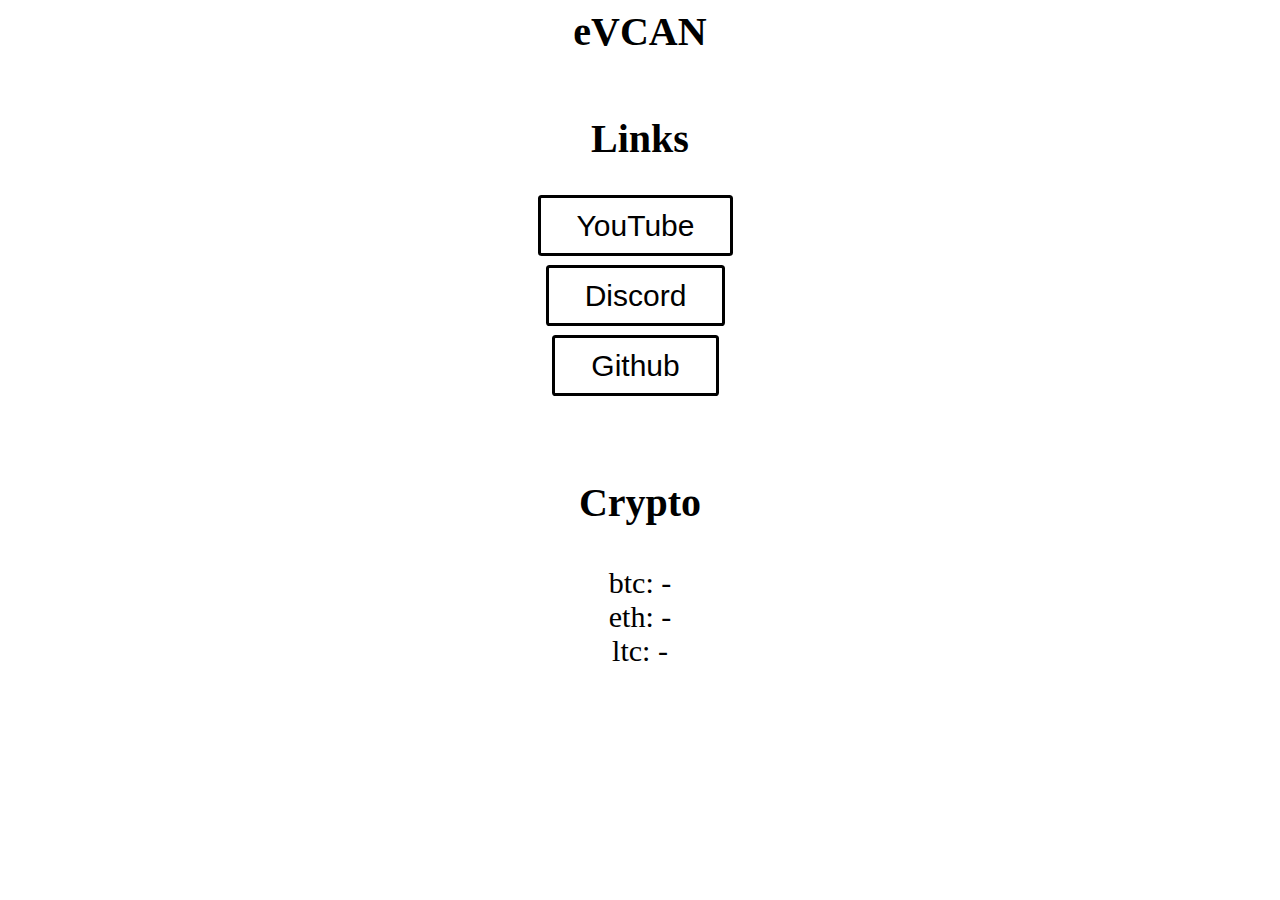
<file: index.html>
<meta content="Rias Gremory" property="og:title" />
<meta content="Rias's bio" property="og:description" />
<meta content="https://riazuwu.github.io/bio/" property="og:url" />
<meta content="#7400A9" data-react-helmet="true" name="theme-color" />

<html lang="en">
<head>
    <link href="index.css" rel="stylesheet">
    <meta charset="UTF-8">
    <meta http-equiv="X-UA-Compatible" content="IE=edge">
    <meta name="viewport" content="width=device-width, initial-scale=1.0">
    <title>eVCAN</title>
    <style type="text/css">
        body{
            background-image:url(https://raw.githubusercontent.com/evcann/bio/main/A84F39CE-56B8-4071-B5CC-7ACE6A761750.jpeg);
            background-size: cover;
            background-attachment: fixed;
        }
        .content{
            background: transparent;
            width: 50%;
            padding: 40px;
            margin: 100px auto;
            font-family: 'Roboto', sans-serif;
        }
        p{
            font-size: 25px;
            color: black;

        }
    </style>
    <style>
        a.button{
        display:inline-block;
        padding:0.35em 1.2em;
        border:0.1em solid #000000;
        margin:0 0.3em 0.3em 0;
        border-radius:0.12em;
        box-sizing: border-box;
        text-decoration:none;
        font-family:'Roboto',sans-serif;
        font-weight:300;
        color:#000000;
        text-align:center;
        transition: all 0.2s;
        }
        a.button:hover{
        color:#ffffff;
        background-color:#000000;
        }
        @media all and (max-width:30em){
        a.button{
        display:block;
        margin:0.4em auto;
        }
    }
    </style>
    <style>
    </style>
</head>
<body>
    <div>
    <h1 style="font-size:40px;text-align:center;">eVCAN</h1>
    <p style="font-size: 0px;text-align:center;">
        Hello.
    </p>
    <h2 style="font-size:40px;text-align:center;">Links</h2>
    <p style="font-size:30px;text-align:center;">
        <a href="NotYet" class="button">YouTube</a><br>
        <a href="NotYet" class="button">Discord</a><br>
        <a href="https://github.com/RiazUwU" class="button">Github</a><br><br>
    <h3 style="font-size:40px;text-align:center;">Crypto</h3>
    <p style="font-size:30px;text-align:center;" class="button">
        btc: -<br>
        eth: -<br>
        ltc: -<br>
    </p>
    </div>
</body>
</html>
</file>
<file: index.css>
button{
    display:inline-block;
    padding:0.35em 1.2em;
    border:0.1em solid #FFFFFF;
    margin:0 0.3em 0.3em 0;
    border-radius:0.12em;
    box-sizing: border-box;
    text-decoration:none;
    font-family:'Roboto',sans-serif;
    font-weight:300;
    color:#FFFFFF;
    text-align:center;
    transition: all 0.2s;
    }
    button:hover{
    color:#000000;
    background-color:#FFFFFF;
    }
    @media all and (max-width:30em){
    button{
    display:block;
    margin:0.4em auto;
    }
    }
</file>
